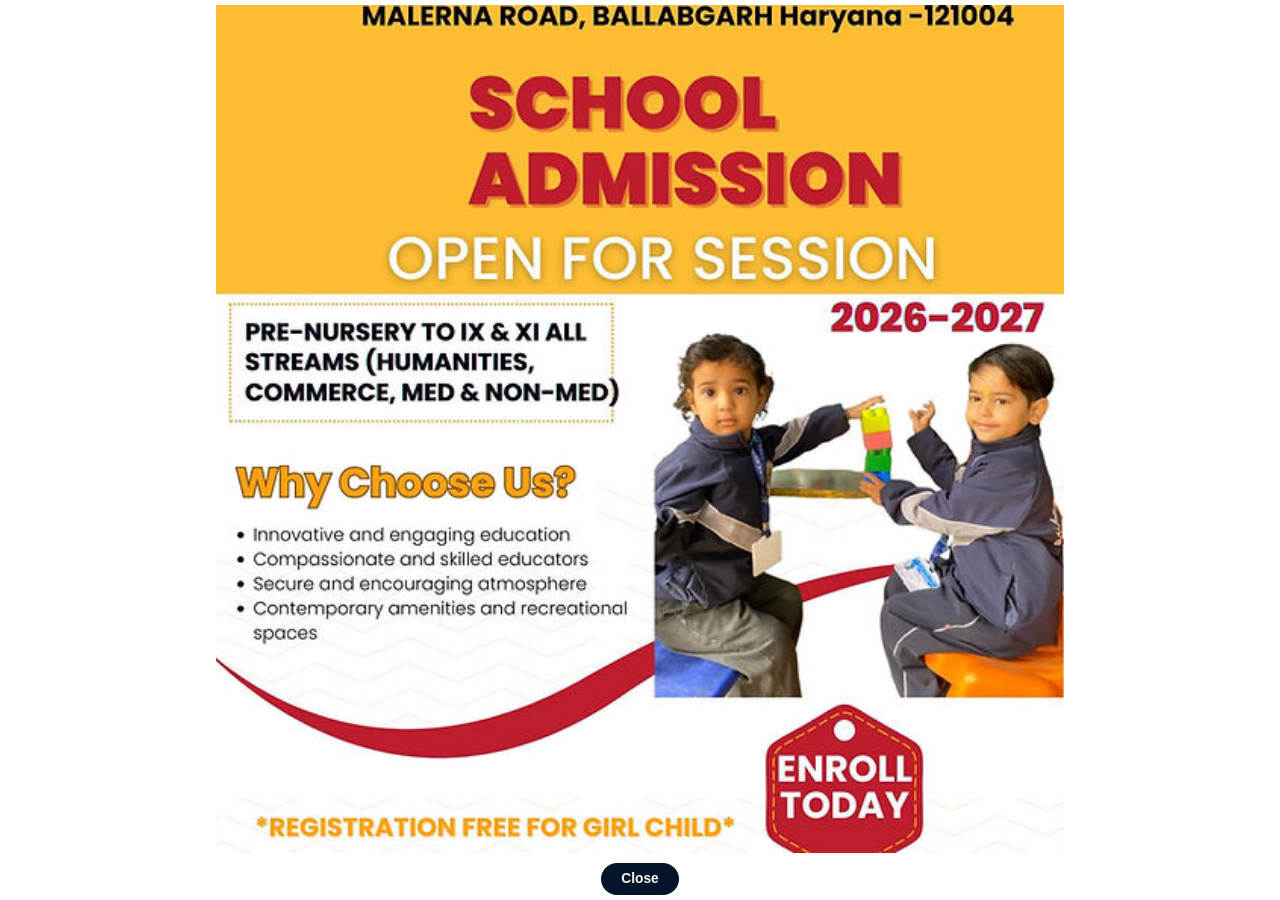
<file: popup.html>
<!DOCTYPE html>
<html lang="en">
<head>
  <meta charset="UTF-8">
  <meta name="viewport" content="width=device-width, initial-scale=1.0">
  <title>Admissions Open</title>
  <link rel="stylesheet" href="popstyle.css">
</head>
<body>
  <main class="admission-card">
    <img src="popup.jpeg" alt="Balaji Public School admissions announcement" class="admission-image">
    <button type="button" class="popup-close" id="popupClose">Close</button>
  </main>
  <script src="popscript.js"></script>
</body>
</html>
</file>
<file: popstyle.css>
:root{
  color-scheme:light;
  --navy:#04142B;
  --gold:#F5C115;
  --cream:#FBF7EC;
}

*{ box-sizing:border-box; }

html, body{ width:100%; height:100%; background:transparent; }

body{
  margin:0;
  font-family:Arial, sans-serif;
  background:transparent;
}

.admission-card{
  min-height:100%;
  display:flex;
  flex-direction:column;
  align-items:center;
  justify-content:center;
  gap:10px;
  padding:0;
}

.admission-image{
  display:block;
  width:100%;
  max-height:calc(100vh - 52px);
  object-fit:contain;
  border-radius:0;
}

.popup-close{
  border:0;
  border-radius:999px;
  background:var(--navy);
  color:var(--cream);
  padding:9px 20px;
  font:700 .86rem/1 Arial, sans-serif;
  cursor:pointer;
}

.popup-close:hover,
.popup-close:focus-visible{ background:var(--gold); color:var(--navy); }

.popup-close:focus-visible{ outline:3px solid var(--navy); outline-offset:3px; }
</file>
